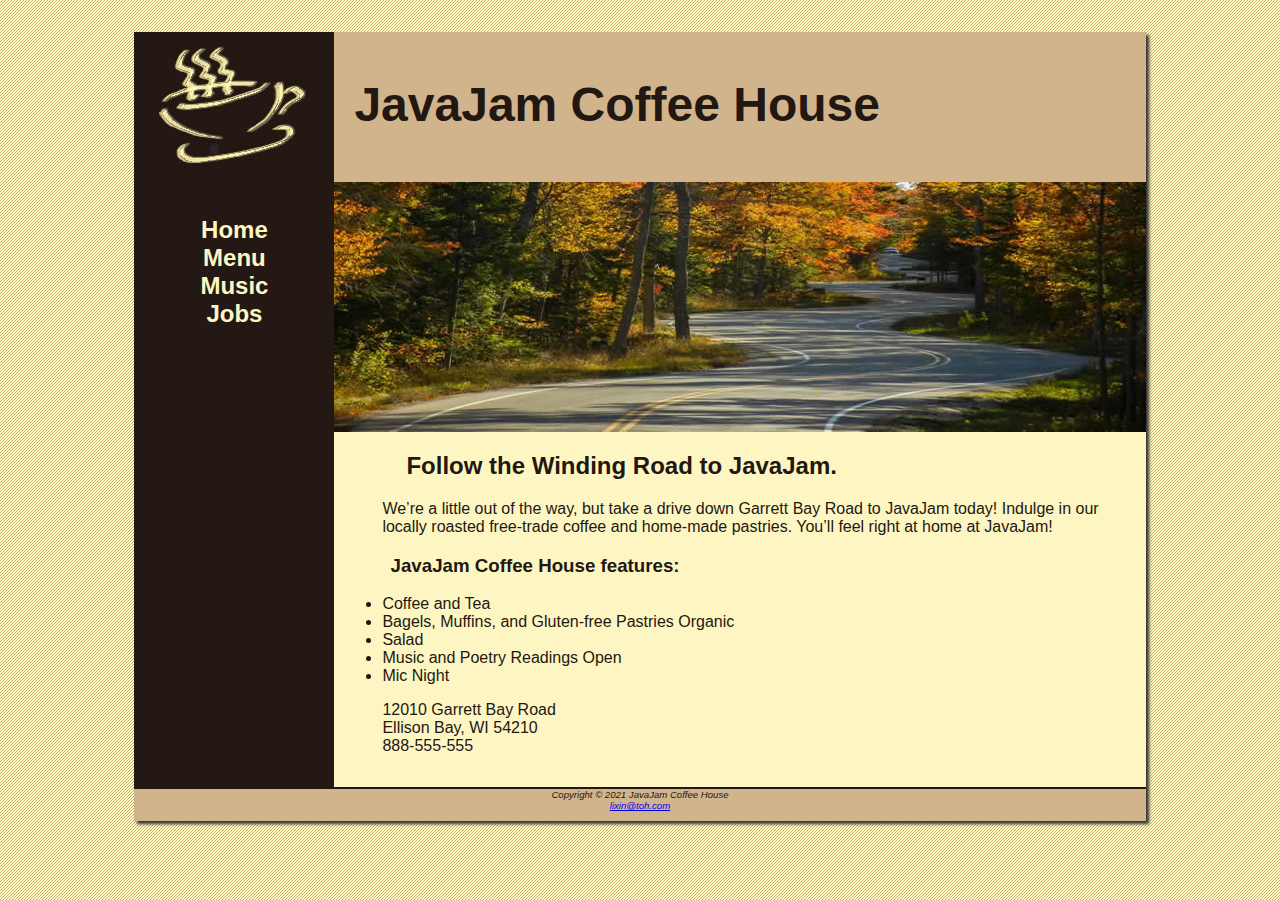
<file: index.html>
<!DOCTYPE html>
<html>
    <head>
        <meta charset="UTF-8">
        <title>JavaJam Coffee House</title>
        <link rel="stylesheet" href="javajam.css">
    </head>
<div id="wrapper">
<body>
    <header>
        <h1>JavaJam Coffee House</h1>
    </header>
    <nav>
        <ul>
            <li><a href="index.html">Home</a></li>
            <li><a href="menu.html">Menu</a></li>
            <li><a href="music.html">Music</a></li>
            <li><a href="jobs.html">Jobs</a></li>
        </ul>
    </nav>
    <main>
        <div id="heroroad"></div>
        <!--<img src="images/windingroad.jpg" alt="Winding Road" width="" height="" align="right">-->
        <h2>Follow the Winding Road to JavaJam.</h2>
        <P>We’re a little out of the way, but take a drive down Garrett Bay Road to JavaJam today! Indulge in our locally roasted free-trade coffee and home-made pastries. You’ll feel right at home at JavaJam!</P>
        <h3>JavaJam Coffee House features:</h3>
        <ul>
            <li>Coffee and Tea</li>
            <li>Bagels, Muffins, and Gluten-free Pastries Organic</li>
            <li>Salad</li>
            <li>Music and Poetry Readings Open</li>
            <li>Mic Night</li>
        </ul>
        <div>
            12010 Garrett Bay Road<br>
            Ellison Bay, WI 54210<br>
            888-555-555
        </div>
        </main>
        <footer>
                Copyright © 2021 JavaJam Coffee House<br>
                <a href="mailto:lixin@toh.com">lixin@toh.com</a>
        </footer>
</div>
</body>
</html>
</file>
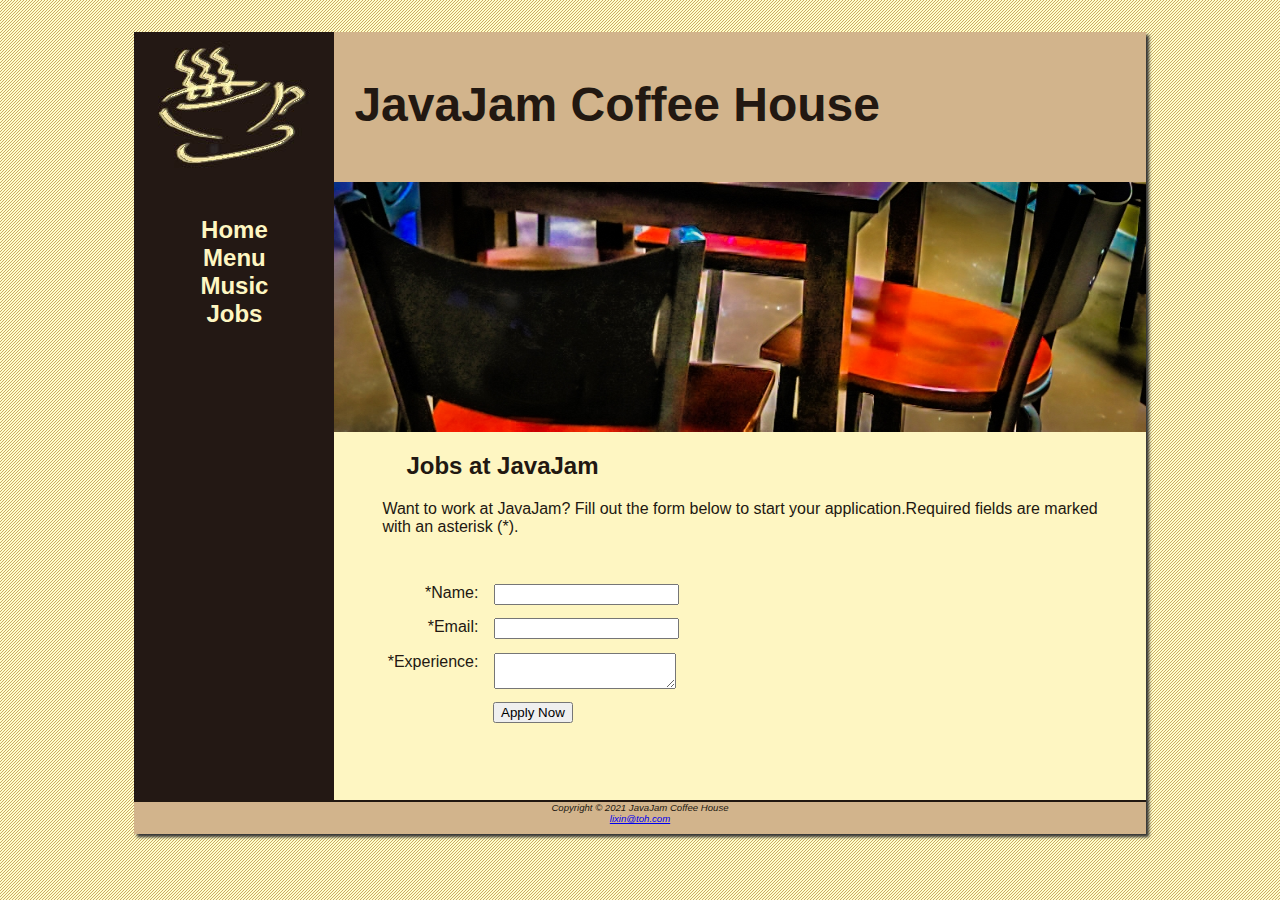
<file: jobs.html>
<!DOCTYPE html>
<html>
    <head>
        <meta charset="UTF-8">
        <title>JavaJam Coffee House Menu</title>
        <link rel="stylesheet" href="javajam.css">
    </head>
    <div id="wrapper">
    <body>
        <header>
            <h1>JavaJam Coffee House</h1>
        </header>
        <nav>
            <ul>
                <li><a href="index.html">Home</a></li>
                <li><a href="menu.html">Menu</a></li>
                <li><a href="music.html">Music</a></li>
                <li><a href="jobs.html">Jobs</a></li>
            </ul>
        </nav>
        <main>
            <!--<img src="images/mugs.jpg" alt="mugs" height="" width="" align="right">-->
            <div id="herojobs"></div>
            <h2>Jobs at JavaJam</h2>
            <p>Want to work at JavaJam? Fill out the form below to start your application.Required fields are marked with an asterisk (*).</p>
            <form method="POST" action="https://webdevbasics.net/scripts/javajam8.php">
                <label for="myName">*Name:</label>
                <input type="text" id="myName" name="myName" required="required">
                <label for="myEmail">*Email:</label>
                <input type="email" id="myEmail" name="myEmail" required="required">
                <label for="myExperience" id="myExperience">*Experience:</label>
                <textarea name="myExperience" id="myExperience" rows="2" cols="20" required="required"></textarea>
                <input type="submit" value="Apply Now" div id="mySubmit">
            </form>
        </main>   
        <footer>
                Copyright © 2021 JavaJam Coffee House<br>
                <a href="mailto:lixin@toh.com">lixin@toh.com</a>   
        </footer>
    </div>
    </body>
</html>
</file>
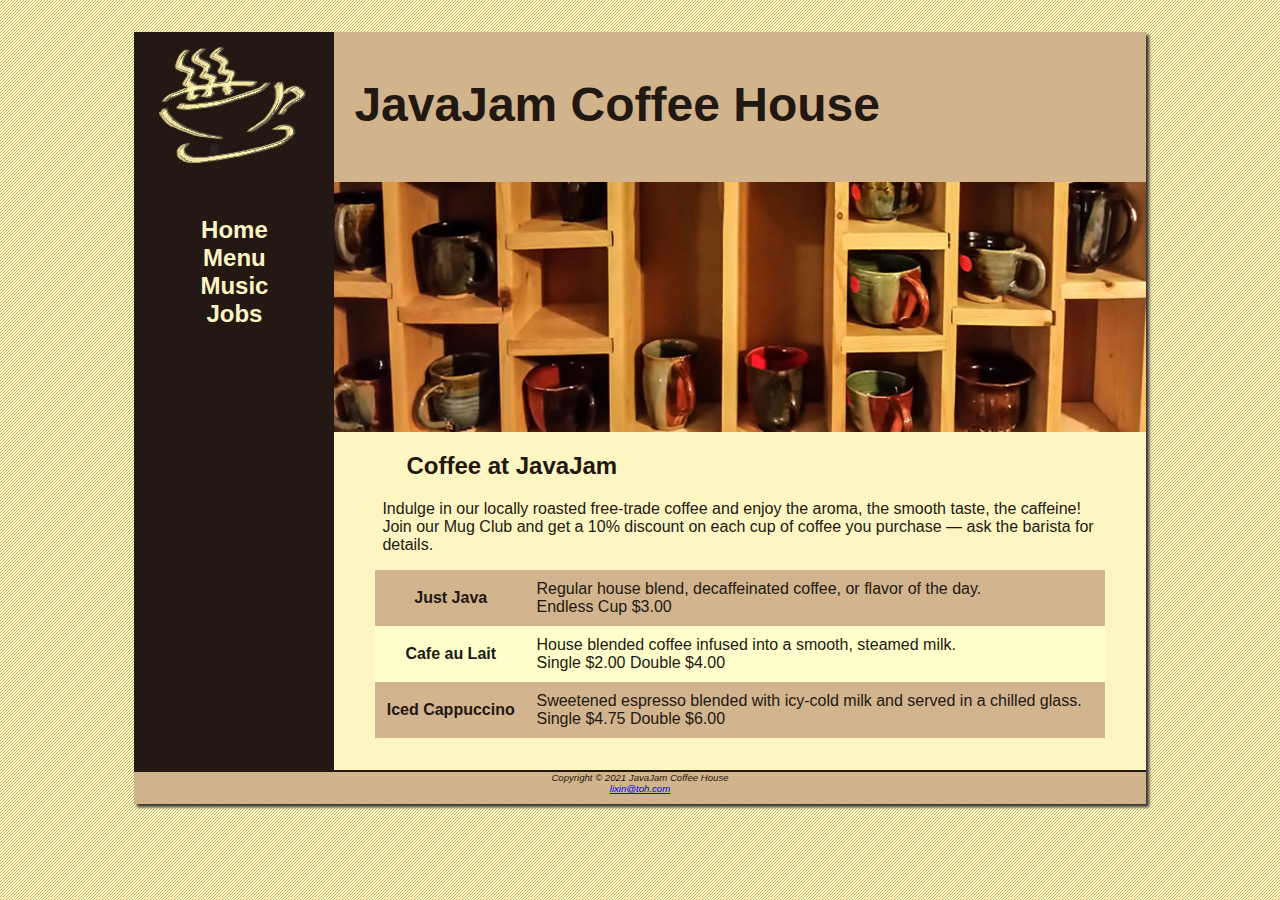
<file: menu.html>
<!DOCTYPE html>
<html>
    <head>
        <meta charset="UTF-8">
        <title>JavaJam Coffee House Menu</title>
        <link rel="stylesheet" href="javajam.css">
    </head>
    <div id="wrapper">
    <body>
        <header>
            <h1>JavaJam Coffee House</h1>
        </header>
        <nav>
            <ul>
                <li><a href="index.html">Home</a></li>
                <li><a href="menu.html">Menu</a></li>
                <li><a href="music.html">Music</a></li>
                <li><a href="jobs.html">Jobs</a></li>
            </ul>
        </nav>
        <main>
            <!--<img src="images/mugs.jpg" alt="mugs" height="" width="" align="right">-->
            <div id="heromugs"></div>
            <h2>Coffee at JavaJam</h2>
            <p>Indulge in our locally roasted free-trade coffee and enjoy the aroma, the smooth taste, the caffeine! Join our Mug Club and get a 10% discount on each cup of coffee you purchase — ask the barista for details.</p>
            <!--<dl>
                <dt><strong>Just Java</strong></dt>
                <dd>Regular house blend, decaffeinated coffee, or flavor of the day.</dd>
                <dd>Endless Cup $3.00</dd>
                <dt><strong>Cafe au Lait</strong></dt>
                <dd>House blended coffee infused into a smooth, steamed milk.</dd>
                <dd>Single $2.00 Double $4.00</dd>
                <dt><strong>Iced Cappuccino</strong></dt>
                <dd>Sweetened espresso blended with icy-cold milk and served in a chilled
                    glass.</dd>
                <dd>Single $4.75 Double $6.00</dd>
            </dl>-->
            <table>
                <tr>
                    <th>Just Java</th>
                    <td>Regular house blend, decaffeinated coffee, or flavor of the day.<br>Endless Cup $3.00</td>
                </tr>
                <tr>
                    <th>Cafe au Lait</th>
                    <td>House blended coffee infused into a smooth, steamed milk.<br>Single $2.00 Double $4.00</td>
                </tr>
                <tr>
                    <th>Iced Cappuccino</th>
                    <td>Sweetened espresso blended with icy-cold milk and served in a chilled glass.<br>Single $4.75 Double $6.00</td>
                </tr>
            </table>
        </main>   
        <footer>
                Copyright © 2021 JavaJam Coffee House<br>
                <a href="mailto:lixin@toh.com">lixin@toh.com</a>   
        </footer>
    </div>
    </body>
</html>
</file>
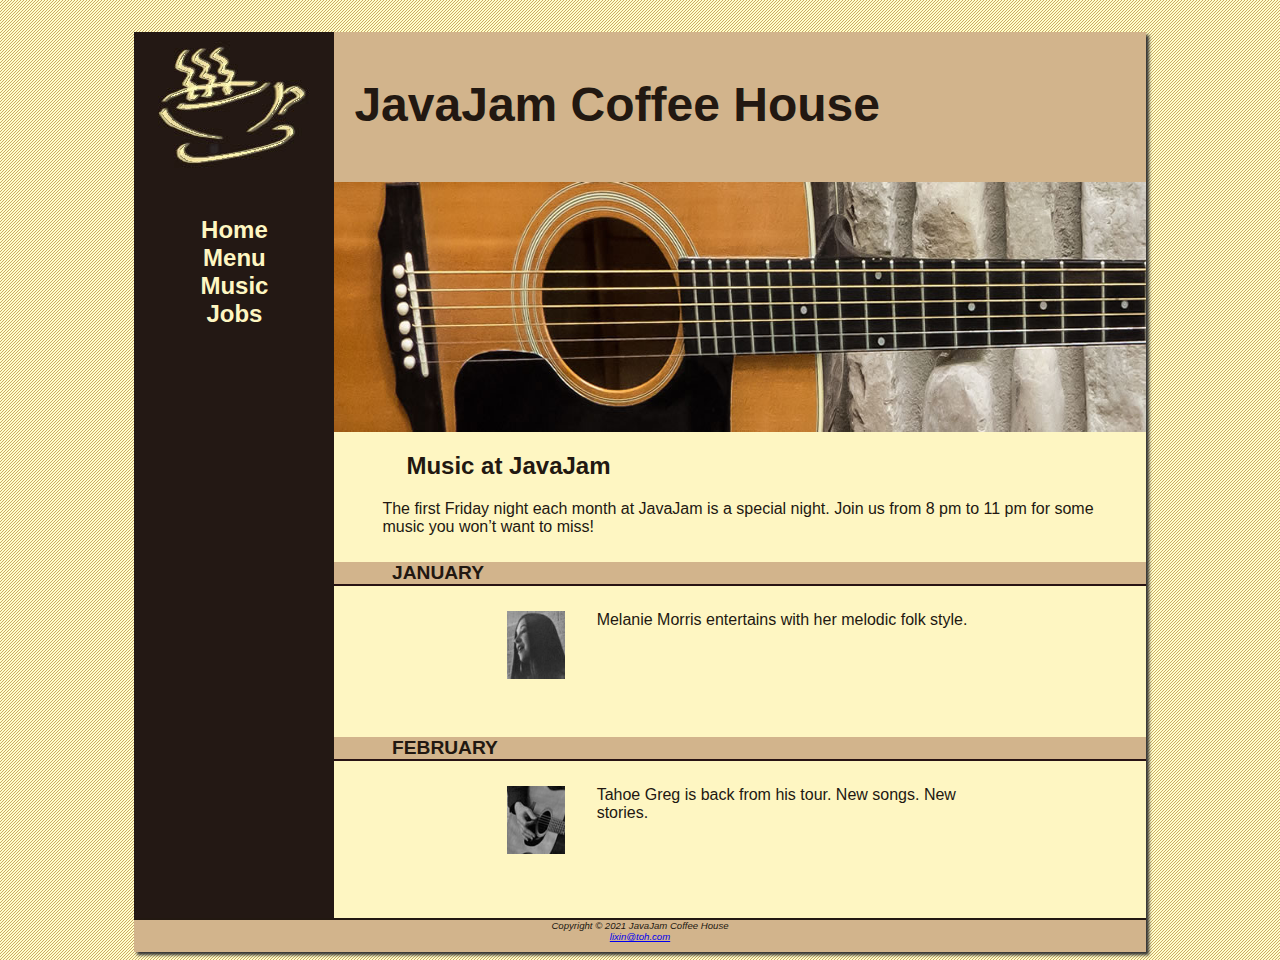
<file: music.html>
<!DOCTYPE html>
<html>
    <head>
        <meta charset="UTF-8">
        <title>JavaJam Coffee House Music</title><link rel="stylesheet" href="javajam.css">

    </head>
    <body>
    <div id="wrapper">
        <header>
             <h1>JavaJam Coffee House</h1>
    </header>
    <nav>
        <ul>
            <li><a href="index.html">Home</a></li>
            <li><a href="menu.html">Menu</a></li>
            <li><a href="music.html">Music</a></li>
            <li><a href="jobs.html">Jobs</a></li>
        </ul>
    </nav>
    <main>
        <div id="heroguitar"></div>
        <h2>Music at JavaJam</h2>
        <p>The first Friday night each month at JavaJam is a special night. Join us from 8 pm to 11 pm for some music you won’t want to miss!</p>
        <h4>January</h4>
            <div class="details">
                <a href="images/melanie.jpg"><img class="floatleft" src="images/melaniethumb.jpg" alt="Melanie Morris" width="100px" height="100px"></a>Melanie Morris entertains with her melodic folk style.
            </div>
        <h4>February</h4>
            <div class="details">
                <a href="images/greg.jpg"><img class="floatleft" src="images/gregthumb.jpg" alt="Tahoe Greg" width="100px" height="100px"></a>Tahoe Greg is back from his tour. New songs. New stories.
            </div>
    </main>
        <footer>
                Copyright © 2021 JavaJam Coffee House<br>
                <a href="mailto:lixin@toh.com">lixin@toh.com</a>
        </footer>
    </div>
    </body>
</html>
</file>
<file: javajam.css>
*{
    box-sizing: border-box;
}
header, nav,main, footer{
    display: block;
}

#heroroad{
    background-image: url('images/heroroad.jpg');
    background-size: 100% 100%;
    height: 250px;
}

#heromugs{
    background-image: url('images/heromugs.jpg');
    background-size: 100% 100%;
    height: 250px;
}
#heroguitar{
    background-image: url('images/heroguitar.jpg');
    background-size: 100% 100%;
    height: 250px;
}


body{
    background-color: #fcebb6;
    color:#221811;
    font-family: Verdana,Arial,Sans-serif;
    background-image: url('images/background.gif');
}
header {
    background-color: #d2b48c;
    height:150px;
    background-image:url('images/javajamlogo.jpg') ;
    background-repeat: no-repeat;
    /*text-align: center;*/
}
h1 {
    /*line-height: 200%;*/
    padding-top:45px ;
    padding-left: 220px;
    font-size:3em;
}
nav {
    text-align: center;
    font-weight: bold;
    font-size: 1.5em;
    padding-top: 10px;
    float: left;
    width: 200px;
}
footer {
    background-color: #d2b48c;
    font-size: .60em;
    font-style: italic;
    text-align: center;
    padding-bottom: 10px;
    border-top: 2px solid #221811;
}

#wrapper {
    width: 80%;
    margin-left:  auto;
    margin-right: auto;
    /*background-color: #FEF6C2;*/
    background-color: #231814;
    min-width: 900px;
    max-width: 1280px;
    box-shadow: 3px 3px 3px #333333;
}
nav a { 
    text-decoration:none;
}

nav a:link{
    color:#FEF6C2;
}

nav a:visited{
    color:#D2B48C;
}

nav a:hover{
    color: #cc9933;
}

nav ul{
    padding-left: 0;
    list-style-type: none;
}

h4{
    background-color: #D2B48C;
    font-size: 1.2em;
    padding-left: .5em;
    padding-bottom: .25em;
    text-transform: uppercase;
    padding-bottom: 0;
    clear:left;
    border-bottom: 2px solid #281314;
}

main{
    padding-left: 0;
    padding-right: 0;
    padding-bottom: 2em;
    padding-top: 0;
    margin-left: 200px;
    background-color: #FEF6C2;

}
main h2, main h3, main h4, main p, main div, main ul, main dl{
    padding-left: 3em;
    padding-right: 2em;

} 
.details{
    padding-left: 20%;
    padding-right: 20%;
    overflow: auto;
}

img{
    padding-left: 10px;
    padding-right: 10px;
}
.floatleft{
    float:left;
    padding-right: 2em;
    padding-bottom: 2em;
}
table{
    margin-left: auto;
    margin-right: auto;
    width: 90%;
    border-spacing: 0;
    background-color: #FFFFCC;

}
td, th{
    padding: 10px;

}
tr:nth-of-type(odd){
    background-color: #D2B48E;

}
form{
    padding: 2em;

}
label{
    float: left;
    display: block;
    text-align: right;
    width: 8em;
    padding-right: 1em;

}
input,textarea{
    display: block;
    margin-bottom: 1em;
}
#mySubmit{
    margin-left: 9.5em;

}
#herojobs{
    height: 250px;
    background-image: url('images/herojobs.jpg');
    background-size: 100% 100%;
}
</file>
